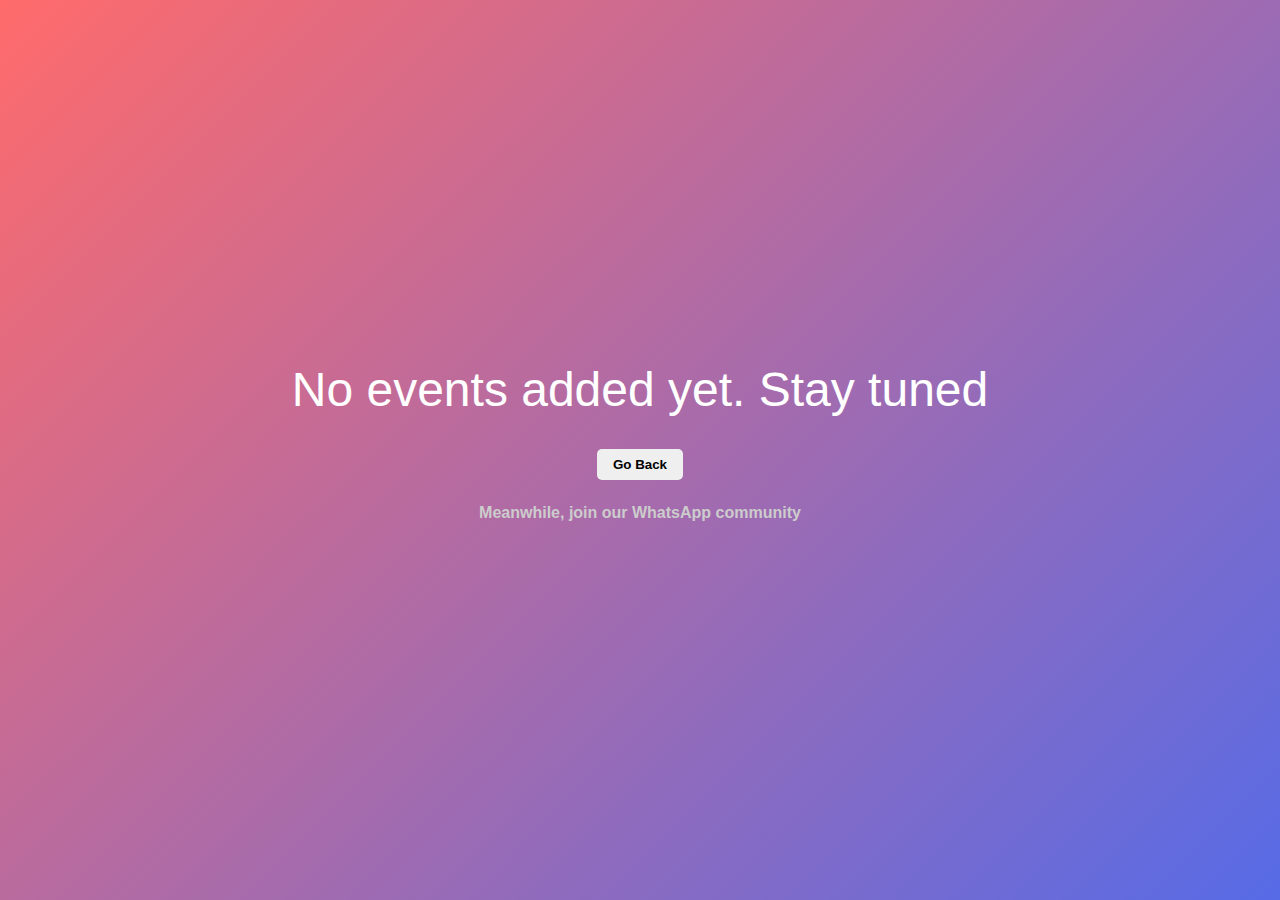
<file: events.html>
<!DOCTYPE html>
<html lang="en">
<head>
<meta charset="UTF-8">
<meta name="viewport" content="width=device-width, initial-scale=1.0">
<title>RUNTECHSPACE - Events</title>

<link href="assets/img/icon.png" rel="icon">
<style>
  body {
    margin: 0;
    padding: 0;
    font-family: Arial, sans-serif;
    background: linear-gradient(135deg, #FF6B6B, #356BFF, #4CAF50, #FFD700, #E74C3C, #3498DB);
    background-size: 600% 600%;
    animation: gradientAnimation 10s ease infinite;
    display: flex;
    align-items: center;
    justify-content: center;
    min-height: 100vh;
  }

  a {
	color: #CCC;
  text-decoration: none !important;
  }
  a:hover {
	color: #F99;
  }
  .error-container {
    text-align: center;
    color: #fff;
  }
  .error-text {
    font-size: 3rem;
    margin-bottom: 1rem;
  }
  .action-buttons {
    display: flex;
    flex-direction: column;
    align-items: center;
    margin-top: 1.5rem;
  }
  .action-button {
    margin: 0.5rem;
    padding: 0.5rem 1rem;
    border: none;
    border-radius: 5px;
    font-weight: bold;
    cursor: pointer;
    transition: background-color 0.3s ease, color 0.3s ease;
    text-align: center;
  }
  .action-button:hover {
    background-color: #fff;
    color: #333;
  }

  @keyframes gradientAnimation {
    0% {
      background-position: 0% 50%;
    }
    50% {
      background-position: 100% 50%;
    }
    100% {
      background-position: 0% 50%;
    }
  }
</style>
</head>
<body>
  <div class="error-container">
    <div class="error-text">
      No events added yet. Stay tuned
    </div>
    <div class="action-buttons">
      <button class="action-button" onclick="goBack()">Go Back</button>
      <a class="action-button" href="https://chat.whatsapp.com/DfhuhbulYnYHWx4rBTFeOo">Meanwhile, join our WhatsApp community</a>
    </div>
  </div>

  <script>
    function goBack() {
      window.history.back();
    }
  </script>
</body>
</html>
</file>
